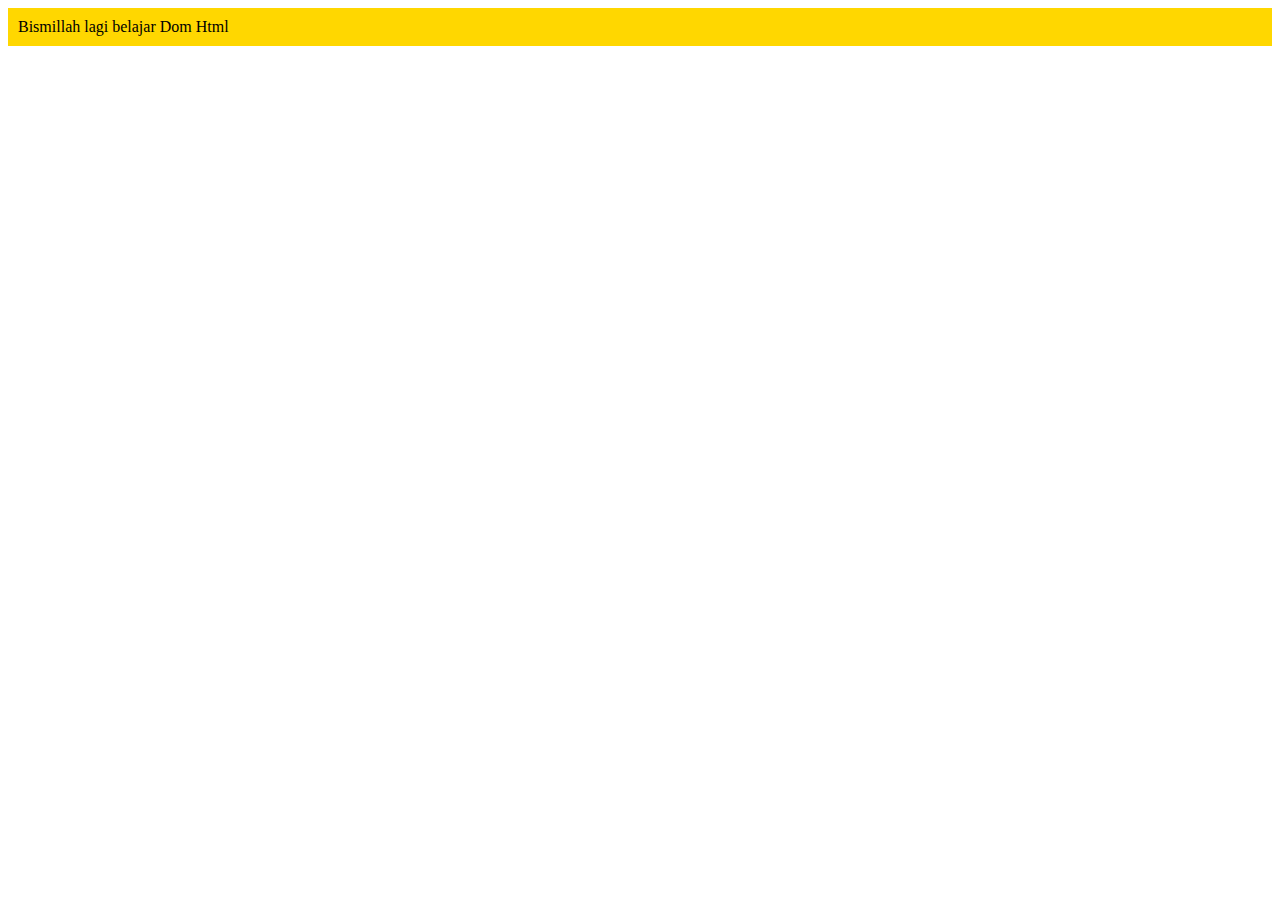
<file: Dom.html>
<!DOCTYPE html>
<html lang="en">
<head>
    <meta charset="UTF-8">
    <meta name="viewport" content="width=device-width, initial-scale=1.0">
    <meta http-equiv="X-UA-Compatible" content="ie=edge">
    <title>Belajar Dom Html</title>
</head>
<body>

    <div id="Belajar"></div>

    <script type="text/javascript">
        // mengakses elemen Belajar
        var tutorial = document.getElementById("Belajar");

        // mengisi teks ke dalam elemen
        tutorial.innerText = "Bismillah lagi belajar Dom Html";

        // memberi warna pada text
        tutorial.style.backgroundColor = "gold";
        tutorial.style.padding = "10px";



        

        




    </script>
    
</body>
</html>
</file>
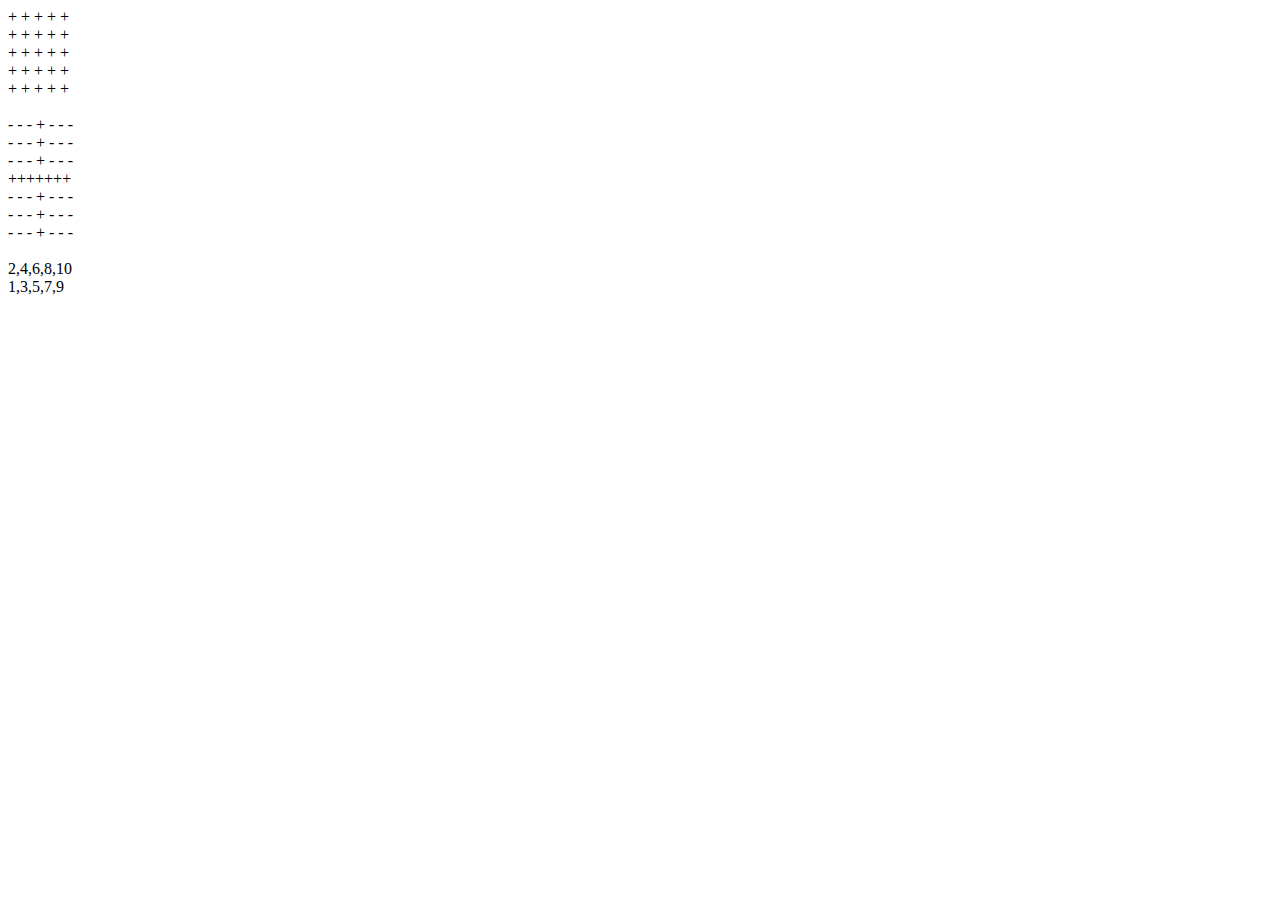
<file: evaluasi.html>
<!DOCTYPE html>
<html lang="en">
<head>
    <meta charset="UTF-8">
    <meta name="viewport" content="width=device-width, initial-scale=1.0">
    <meta http-equiv="X-UA-Compatible" content="ie=edge">
    <title>Document</title>
    <script src="evaluasi.js"></script>
</head>
<body>
    
</body>
</html>
</file>
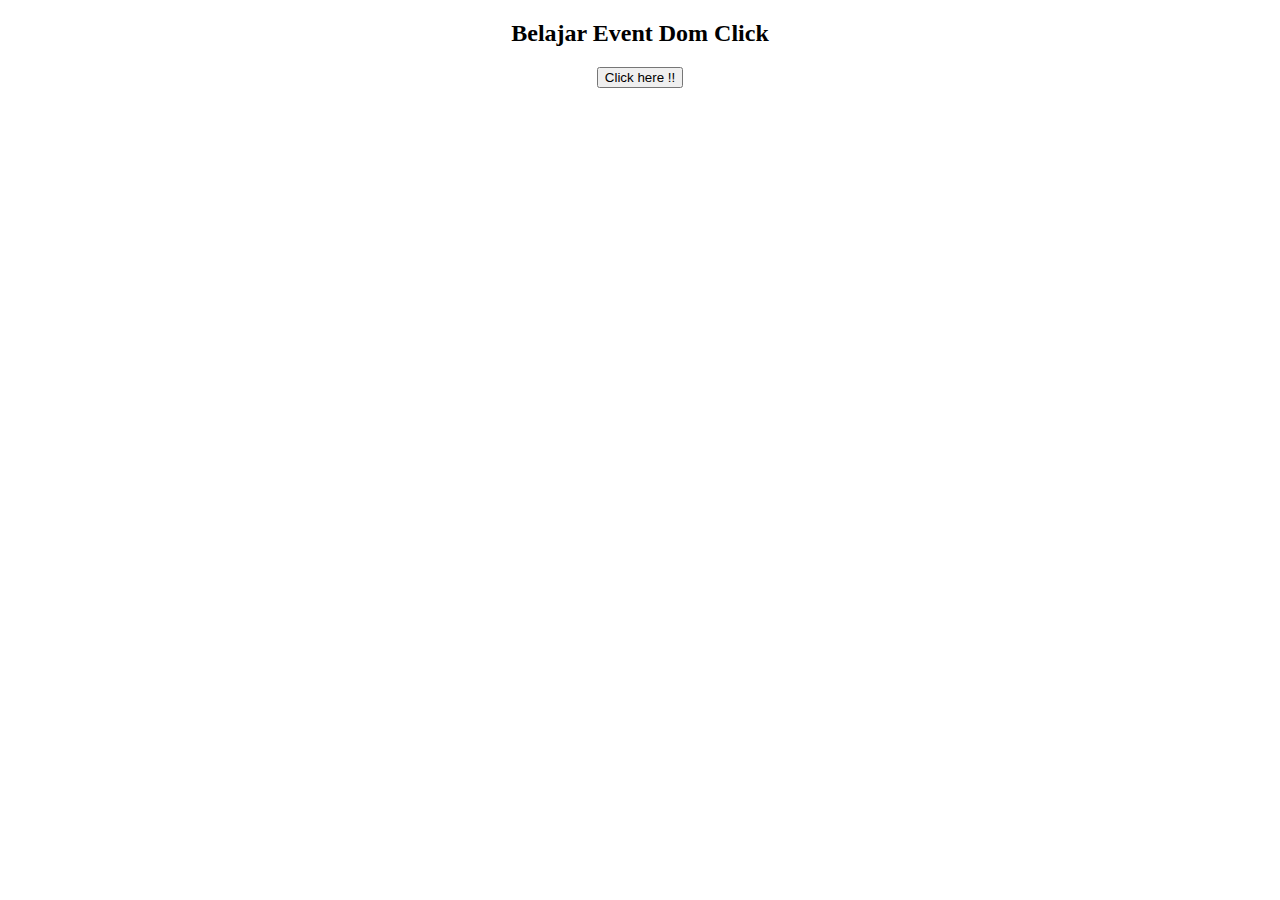
<file: Tugas Event Dom.html>
<!DOCTYPE html>
<html lang="en">
<head>
    <meta charset="UTF-8">
    <meta name="viewport" content="width=device-width, initial-scale=1.0">
    <meta http-equiv="X-UA-Compatible" content="ie=edge">
    <title>Event Dom</title>
    <link rel="stylesheet" href="style dom.css">
    <script src="style dom.js"></script>
</head>
<body>
        <h2>Belajar Event Dom Click</h2>
        <button onChange="onHandleClick(this)"><a id="tulis" href=""></a>Click here !!</button>
</body>
</html>
</file>
<file: style dom.css>
body {
    text-align: center;
}

button:hover{
    background: blue;
    color: white;
    border-radius: 10px;
    cursor: pointer;
}
</file>
